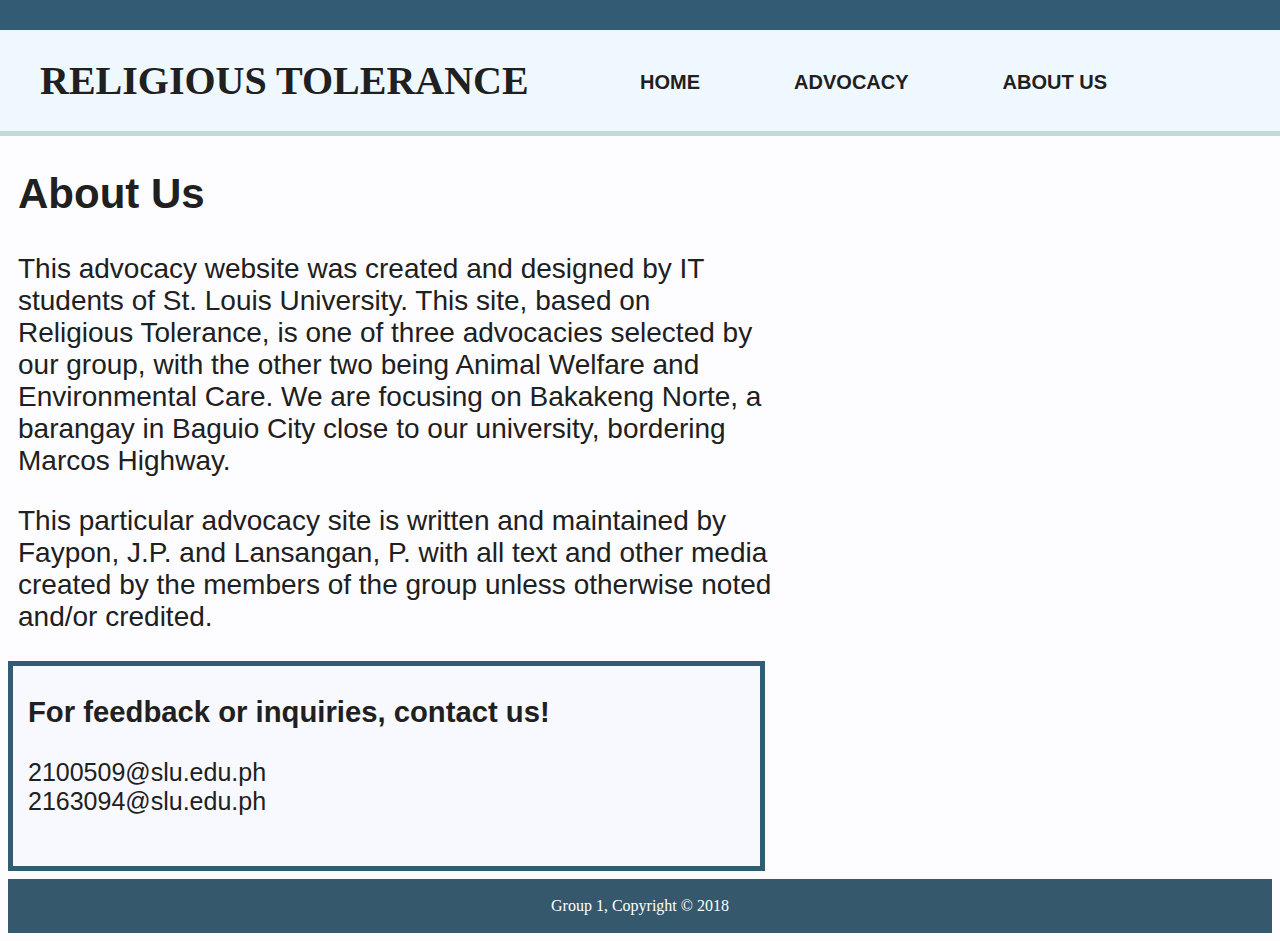
<file: 9346B-G1-3/About.html>
<!DOCTYPE html>
<html>
<head>
	<meta charset="utf-8">
	<title>Religious Tolerance | About Us</title>
	<link rel="stylesheet" type="text/css" href="styles/style.css">
	
</head>

<body>

	<nav class="navigation">
		<ul>
			<li><a href="index.html">Home</a> </li>
			<li><a href="Advocacy.html">Advocacy</a> </li>
			<li><a href="About.html">About Us</a> </li>
		</ul>
	</nav>

	<header>
		<h1 class="title"> Religious Tolerance</h1>
	</header>

		<article id="about">
			<h2 class="text">About Us</h2>
		<p>
			This advocacy website was created and designed by IT students of St. Louis University. This site, based on Religious Tolerance, is one of three advocacies selected by our group, with the other two being Animal Welfare and Environmental Care. We are focusing on Bakakeng Norte, a barangay in Baguio City close to our university, bordering Marcos Highway.
		</p>

		<p class="text">
			This particular advocacy site is written and maintained by Faypon, J.P. and Lansangan, P. with all text and other media created by the members of the group unless otherwise noted and/or credited.
		</p>
		</article>	
<aside id="sidebar">
	<div class="text">
		<h3>For feedback or inquiries, contact us!</h3>
		<p>2100509@slu.edu.ph<br>2163094@slu.edu.ph</p>
	</div>
</aside>
	<footer>
      <p>Group 1, Copyright &copy; 2018</p>
    </footer>
</body>
</html>
</file>
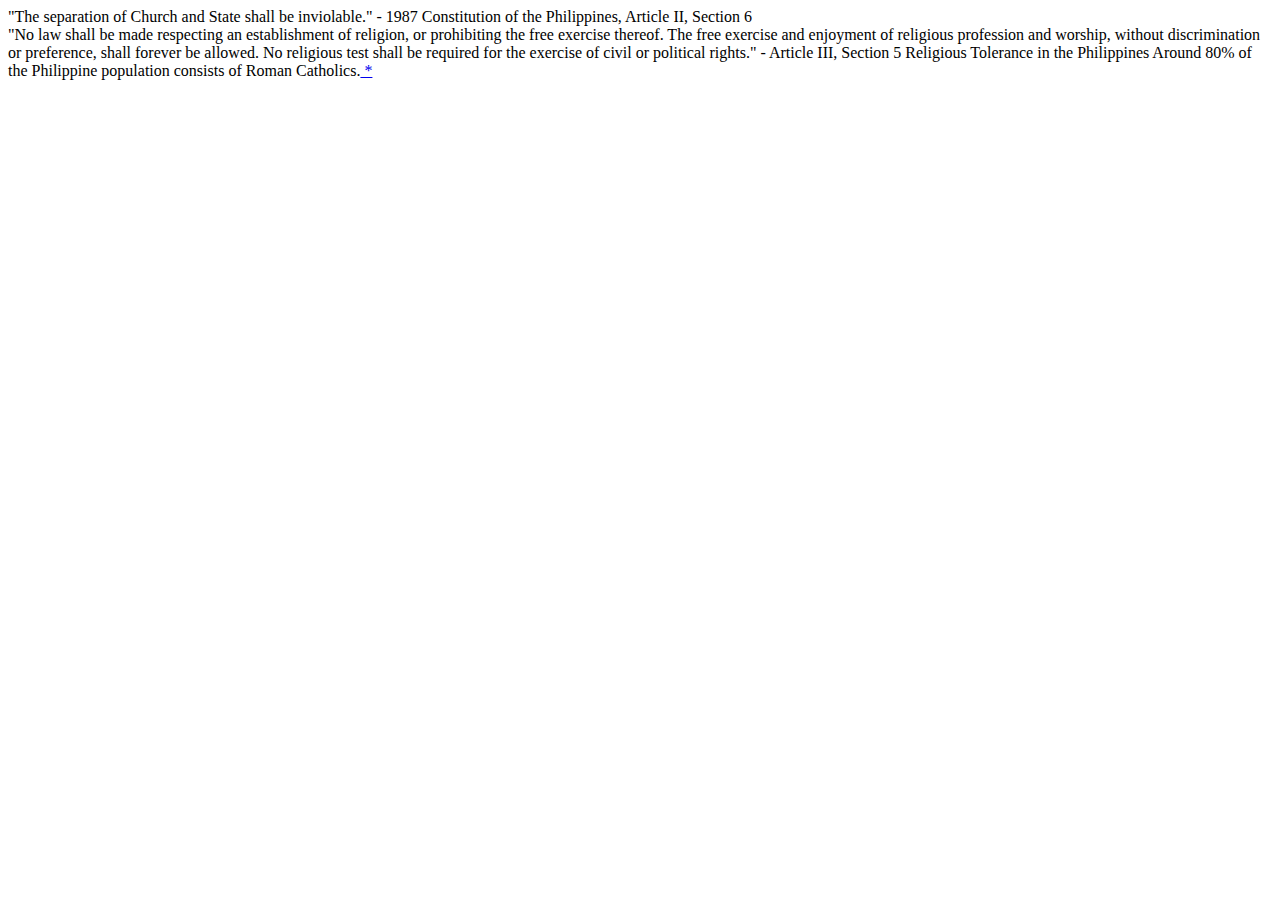
<file: religious tolerance/Content - Home.html>
<html>
<body>
<div>"The separation of Church and State shall be inviolable." - 1987 Constitution of the Philippines, Article II, Section 6 </div>

<div>"No law shall be made respecting an establishment of religion, or prohibiting the free exercise thereof. 
The free exercise and enjoyment of religious profession and worship, without discrimination or preference, shall forever be allowed. 
No religious test shall be required for the exercise of civil or political rights."
- Article III, Section 5

Religious Tolerance in the Philippines

Around 80% of the Philippine population consists of Roman Catholics.<a href="https://psa.gov.ph/sites/default/files/2015%20PSY%20PDF.pdf#56" target="_blank"> * </a>
</body>
</html>
</file>
<file: 9346B-G1-3/styles/style.css>
header{
	background:#F0F8FF;
	color: black;
	min-height:90px;
	border-top: #325C74 30px solid;
  	border-bottom: #C0D9D9 5px solid;
  	color:#202020;
  	font-family: 'Century Gothic black';
  	font-size: 20px;
  	font-weight: bold;
	padding: 0 100px 0 40px;
  	text-transform: uppercase;
    margin: -8px;
	margin-bottom: 30px;
}

body{
	background:#fdfdff;
}


.navigation{
	padding-left: 15px;
	padding-right: 100px;
	float:right;
}

.navigation li{
	display: inline-block;
	text-decoration: none;
	margin-right: 40px;
	font-size: 15px;
	margin-top: 30px;
}

 .navigation a:hover {
    color: #2E5090;
    
}

.navigation a {
	text-decoration: none;
	background-color:#F0F8FF;
	color:#202020;
	font-weight: bold;
	display: block;
	font-family: sans-serif;
	font-size: 20px;
	text-transform: uppercase;
	margin: 25px;
}

#about{
	color:#202020;
	margin: 10px;
	font-size: 28px;
	font-family: arial;
	margin-right: 500px;
}

aside{
  display: inline-block;
  width:50%;
  height: 200px;
  padding-left: 15px;
  padding-right: 100px;
  background:#F8F8FF;
  border-top: #325C74 5px solid;
  border-bottom: #325C74 5px solid; 
  border-left: #325C74 5px solid; 
  border-right: #325C74 5px solid; 
  clear: both;
  color:#202020;
  font-size: 25px;
  font-family: arial;

}


footer{
  padding:2px;
  margin-top:8px;
  color:#ffffff;
  background-color:#35586C;
  text-align: center;
  font-family: serif;
  text-align: center;
}


#home{
	background: url('../styles/images/cloudhaha.gif') ;
	background-repeat: no-repeat;
	background-size: cover;
	width: 100%;
 	height: auto;
} 

#RT{
	font-size: 40px;
	width: 60%; 
    margin-left: 100px;
    color: #ffffff;
    margin-top: 80px;
    font-family: arial;
}

#RT1{
	margin: 40px;
	font-size: 25px;
	font-family: sans-serif;
	color:#202020;
}

#RT2{

	visibility: hidden;
	position: relative;
}

#RT2::after{
	visibility: visible;
	position: absolute;
	top: -70px;
	left: -10px;
	content: "\"No law shall be made respecting an establishment of religion, or prohibiting the free exercise thereof. The free exercise and enjoyment of religious profession and worship, without discrimination or preference, shall forever be allowed. No religious test shall be required for the exercise of civil or political rights.\" - Article III, Section 5.";
	margin: 50px;
	font-size: 30px;
	font-family: sans-serif;
	font-weight: bold;
	color:#202020;
}	


#RT3{
	font-size: 25px;
	margin: 30px;
	font-family:arial;
	color:#202020;
}

#title2{
	text-align: center;
	background: #C0D9D9;
	width: 2000px;
	font-family: 'century gothic';
	color:#202020;
	margin: 80px;
	margin-left: -500px;
}

#examples{
	text-align: center;
	font-family: 'Open Sans', sans-serif;
	font-size: 35px;
	color: #101010;
}

#Respect{
	background: #C0D9D9;
	font-family: serif;
	color: #101010;
	font-size: 29px;
	font-family:arial;
	text-align: center;
}

#Knowledge{
	background: #F0FFFF;
	font-family: serif;
	color: #101010;
	font-size: 29px;
	font-family:arial;
	text-align: center;
}

#Accept{
	background: #C0D9D9;
	font-family: serif;
	color: #101010;
	font-size: 29px;
	font-family:arial;
	text-align: center;
}

br{
	line-height: 150%;
}


#image1 img, #image2 img{
	float: left;
	display: inline;
	margin-bottom: 50px;
}

#image1 img{
	width: 47%;
    height: 50%;
    margin-left: 40px;
    margin-right: 15px;
    border-top: #C0D9D9 2px solid;
	border-bottom: #C0D9D9 2px solid; 
	border-left: #C0D9D9 2px solid; 
	border-right: #C0D9D9 2px solid; 
}

#image2 img{
	width: 47%;
    height: 50%;
    border-top: #C0D9D9 2px solid;
	border-bottom: #C0D9D9 2px solid; 
	border-left: #C0D9D9 2px solid; 
	border-right: #C0D9D9 2px solid; 
}

#image1 img:hover{
	transform: scale(1.1);
}

#image2 img:hover{
	transform: scale(1.1);
}
</file>
